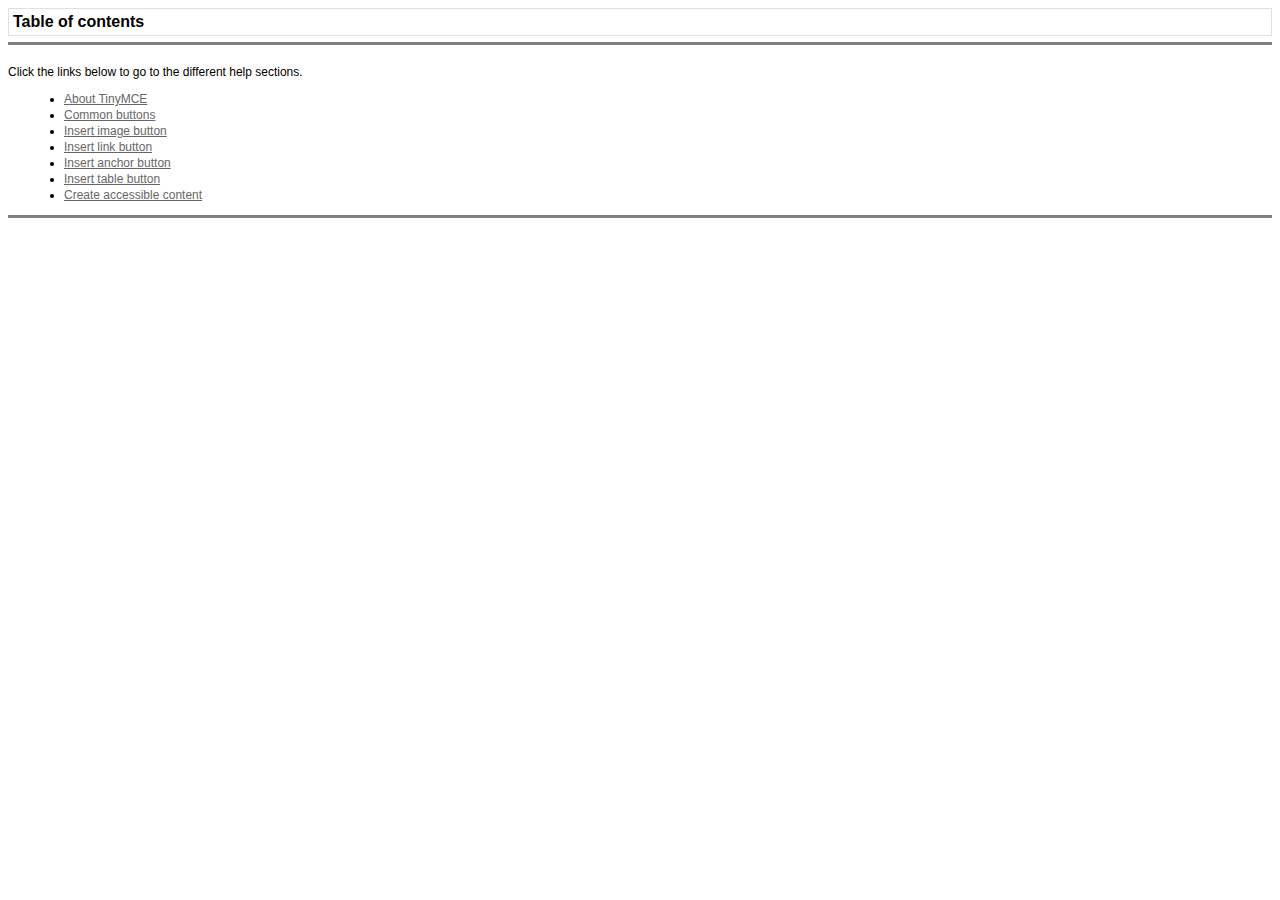
<file: WebRoot/js/jscripts/tiny_mce/themes/advanced/docs/en/index.htm>
<html xmlns="http://www.w3.org/1999/xhtml">
<HEAD>
<TITLE>Help Index</TITLE>
<link href="style.css" rel="stylesheet" type="text/css">
</HEAD>
<BODY onload="window.focus();">
<table width="100%" border="0" cellpadding="1" cellspacing="3" class="pageheader">
  <tr> 
    <td><span class="title">Table of contents</span></td>
    <td align="right">&nbsp;</td>
  </tr>
</table>
<hr noshade>
<br>
Click the links below to go to the different help sections. 
<ul class="toc_ul">
  <li class="toc_li"><a href="about.htm">About TinyMCE</a></li>
  <li class="toc_li"><a href="common_buttons.htm">Common buttons</a></li>
  <li class="toc_li"><a href="insert_image_button.htm">Insert image button</a></li>
  <li class="toc_li"><a href="insert_link_button.htm">Insert link button</a></li>
  <li class="toc_li"><a href="insert_anchor_button.htm">Insert anchor button</a></li>
  <li class="toc_li"><a href="insert_table_button.htm">Insert table button</a></li>
 <li class="toc_li"><a href="create_accessible_content.htm">Create accessible content</a></li>
</ul>
<hr noshade>
</BODY>
</HTML>
</file>
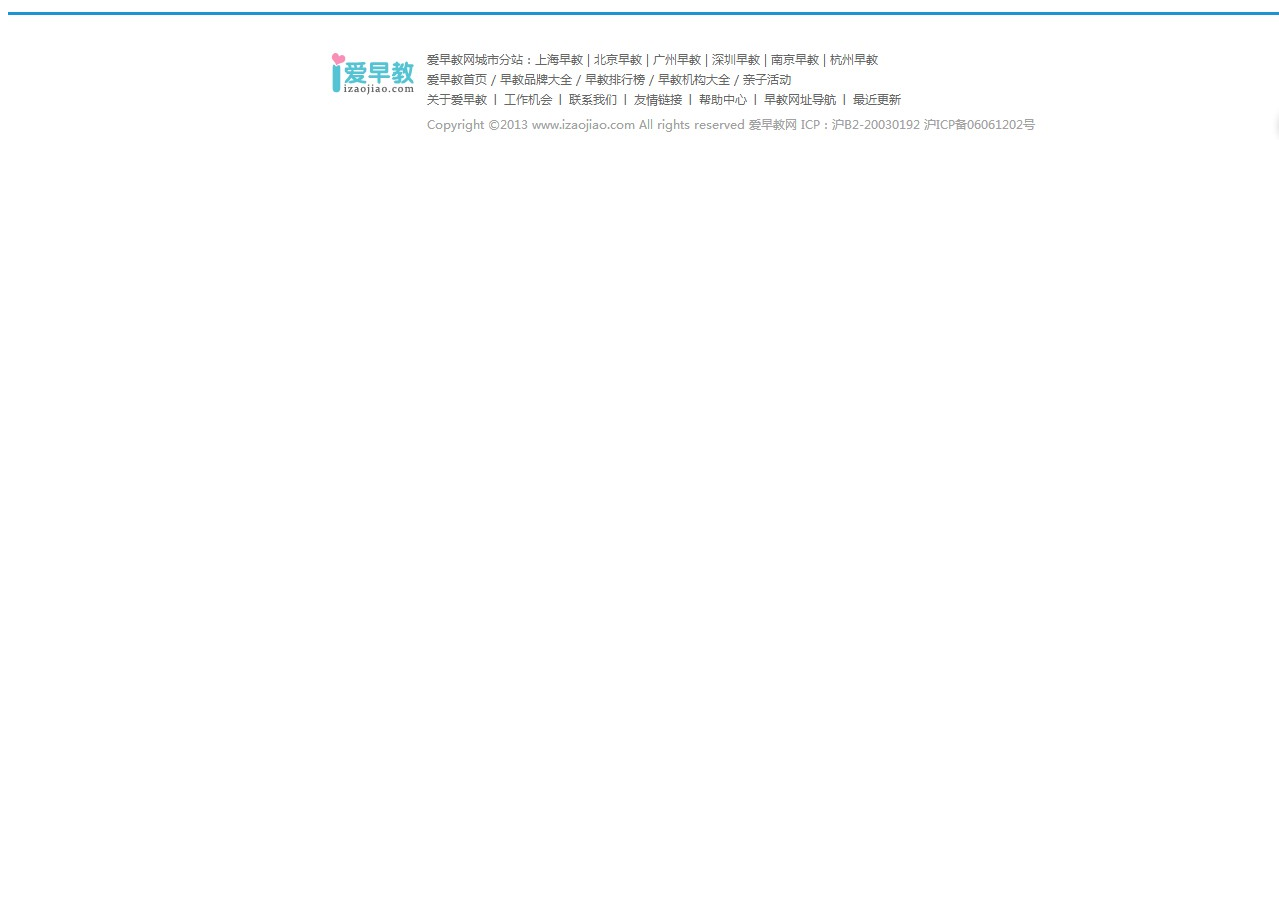
<file: WebRoot/bottom.html>
<!DOCTYPE html PUBLIC "-//W3C//DTD XHTML 1.0 Transitional//EN" "http://www.w3.org/TR/xhtml1/DTD/xhtml1-transitional.dtd">
<html xmlns="http://www.w3.org/1999/xhtml">
<head>
<meta http-equiv="Content-Type" content="text/html; charset=gb2312" />
<title>�ޱ����ĵ�</title>
</head>

<body>
<img src="images/school/bottom.jpg" />
</body>
</html>
</file>
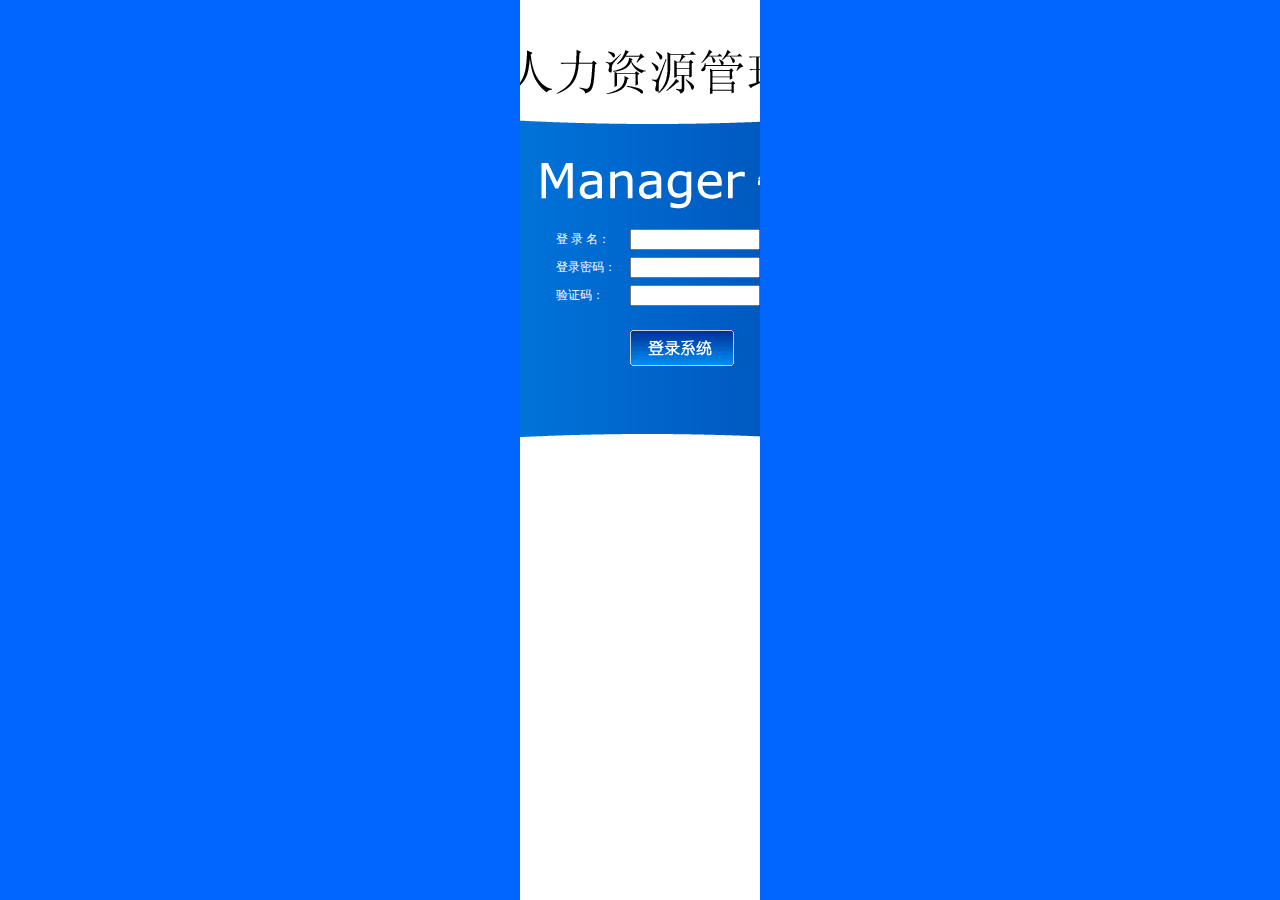
<file: WebRoot/login.htm>
﻿<!DOCTYPE HTML PUBLIC "-//W3C//DTD HTML 4.0 Transitional//EN">
<!-- saved from url=(0036)http://localhost:10868/hr/login.aspx -->
<!-- saved from url=(0041)http://www.youhao.com/manage/YHLogin.aspx --><HTML 
xmlns="http://www.w3.org/1999/xhtml"><HEAD id=Head1>
<META http-equiv=Content-Type content="text/html; charset=utf-8">
<STYLE type=text/css>BODY {
	FONT-SIZE: 12px; COLOR: #ffffff; FONT-FAMILY: 宋体
}
TD {
	FONT-SIZE: 12px; COLOR: #ffffff; FONT-FAMILY: 宋体
}
</STYLE>

<META content="MSHTML 6.00.6000.16809" name=GENERATOR></HEAD>
<BODY>
<FORM id=form1 name=form1 onsubmit="javascript:return WebForm_OnSubmit();" 
action=login.aspx method=post>
<DIV><INPUT id=__EVENTTARGET type=hidden name=__EVENTTARGET> <INPUT 
id=__EVENTARGUMENT type=hidden name=__EVENTARGUMENT> <INPUT id=__VIEWSTATE 
type=hidden 
value=/wEPDwUKLTMxMzU2OTkzM2QYAQUeX19Db250cm9sc1JlcXVpcmVQb3N0QmFja0tleV9fFgEFA2J0bmF2stSMyj1cbWFEH2tzan/b7XAS 
name=__VIEWSTATE> </DIV>
<SCRIPT type=text/javascript>
<!--
var theForm = document.forms['form1'];
if (!theForm) {
    theForm = document.form1;
}
function __doPostBack(eventTarget, eventArgument) {
    if (!theForm.onsubmit || (theForm.onsubmit() != false)) {
        theForm.__EVENTTARGET.value = eventTarget;
        theForm.__EVENTARGUMENT.value = eventArgument;
        theForm.submit();
    }
}
// -->
</SCRIPT>

<SCRIPT src="login_files/WebResource.axd" type=text/javascript></SCRIPT>

<SCRIPT src="login_files/WebResource(1).axd" type=text/javascript></SCRIPT>

<SCRIPT src="login_files/ScriptResource.axd" type=text/javascript></SCRIPT>

<SCRIPT src="login_files/ScriptResource(1).axd" type=text/javascript></SCRIPT>

<SCRIPT type=text/javascript>
<!--
function WebForm_OnSubmit() {
if (typeof(ValidatorOnSubmit) == "function" && ValidatorOnSubmit() == false) return false;
return true;
}
// -->
</SCRIPT>

<SCRIPT type=text/javascript>
//<![CDATA[
Sys.WebForms.PageRequestManager._initialize('ScriptManager1', document.getElementById('form1'));
Sys.WebForms.PageRequestManager.getInstance()._updateControls(['tUpdatePanel1'], [], [], 90);
//]]>
</SCRIPT>

<DIV id=UpdatePanel1>
<DIV id=div1 
style="LEFT: 0px; POSITION: absolute; TOP: 0px; BACKGROUND-COLOR: #0066ff"></DIV>
<DIV id=div2 
style="LEFT: 0px; POSITION: absolute; TOP: 0px; BACKGROUND-COLOR: #0066ff"></DIV>
<SCRIPT language=JavaScript> 
var speed=20;
var temp=new Array(); 
var clipright=document.body.clientWidth/2,clipleft=0 
for (i=1;i<=2;i++){ 
	temp[i]=eval("document.all.div"+i+".style");
	temp[i].width=document.body.clientWidth/2;
	temp[i].height=document.body.clientHeight;
	temp[i].left=(i-1)*parseInt(temp[i].width);
} 
function openit(){ 
	clipright-=speed;
	temp[1].clip="rect(0 "+clipright+" auto 0)";
	clipleft+=speed;
	temp[2].clip="rect(0 auto auto "+clipleft+")";
	if (clipright<=0)
		clearInterval(tim);
} 
tim=setInterval("openit()",100);
                </SCRIPT>

<DIV>&nbsp;&nbsp; </DIV>
<DIV>
<TABLE cellSpacing=0 cellPadding=0 width=900 align=center border=0>
  <TBODY>
  <TR>
    <TD style="HEIGHT: 105px"><IMG src="login_files/login_1.gif" 
  border=0></TD></TR>
  <TR>
    <TD background=login_files/login_2.jpg height=300>
      <TABLE height=300 cellPadding=0 width=900 border=0>
        <TBODY>
        <TR>
          <TD colSpan=2 height=35></TD></TR>
        <TR>
          <TD width=360></TD>
          <TD>
            <TABLE cellSpacing=0 cellPadding=2 border=0>
              <TBODY>
              <TR>
                <TD style="HEIGHT: 28px" width=80>登 录 名：</TD>
                <TD style="HEIGHT: 28px" width=150><INPUT id=txtName 
                  style="WIDTH: 130px" name=txtName></TD>
                <TD style="HEIGHT: 28px" width=370><SPAN 
                  id=RequiredFieldValidator3 
                  style="FONT-WEIGHT: bold; VISIBILITY: hidden; COLOR: white">请输入登录名</SPAN></TD></TR>
              <TR>
                <TD style="HEIGHT: 28px">登录密码：</TD>
                <TD style="HEIGHT: 28px"><INPUT id=txtPwd style="WIDTH: 130px" 
                  type=password name=txtPwd></TD>
                <TD style="HEIGHT: 28px"><SPAN id=RequiredFieldValidator4 
                  style="FONT-WEIGHT: bold; VISIBILITY: hidden; COLOR: white">请输入密码</SPAN></TD></TR>
              <TR>
                <TD style="HEIGHT: 28px">验证码：</TD>
                <TD style="HEIGHT: 28px"><INPUT id=txtcode 
                  style="WIDTH: 130px" name=txtcode></TD>
                <TD style="HEIGHT: 28px">&nbsp;</TD></TR>
              <TR>
                <TD style="HEIGHT: 18px"></TD>
                <TD style="HEIGHT: 18px"></TD>
                <TD style="HEIGHT: 18px"></TD></TR>
              <TR>
                <TD></TD>
                <TD><INPUT id=btn 
                  style="BORDER-TOP-WIDTH: 0px; BORDER-LEFT-WIDTH: 0px; BORDER-BOTTOM-WIDTH: 0px; BORDER-RIGHT-WIDTH: 0px" 
                  onclick='javascript:WebForm_DoPostBackWithOptions(new WebForm_PostBackOptions("btn", "", true, "", "", false, false))' 
                  type=image src="login_files/login_button.gif" name=btn> 
              </TD></TR></TBODY></TABLE></TD></TR></TBODY></TABLE></TD></TR>
  <TR>
    <TD><IMG src="login_files/login_3.jpg" 
border=0></TD></TR></TBODY></TABLE></DIV></DIV>
<SCRIPT type=text/javascript>
<!--
var Page_Validators =  new Array(document.getElementById("RequiredFieldValidator3"), document.getElementById("RequiredFieldValidator4"));
// -->
</SCRIPT>

<SCRIPT type=text/javascript>
<!--
var RequiredFieldValidator3 = document.all ? document.all["RequiredFieldValidator3"] : document.getElementById("RequiredFieldValidator3");
RequiredFieldValidator3.controltovalidate = "txtName";
RequiredFieldValidator3.evaluationfunction = "RequiredFieldValidatorEvaluateIsValid";
RequiredFieldValidator3.initialvalue = "";
var RequiredFieldValidator4 = document.all ? document.all["RequiredFieldValidator4"] : document.getElementById("RequiredFieldValidator4");
RequiredFieldValidator4.controltovalidate = "txtPwd";
RequiredFieldValidator4.evaluationfunction = "RequiredFieldValidatorEvaluateIsValid";
RequiredFieldValidator4.initialvalue = "";
// -->
</SCRIPT>

<DIV><INPUT id=__EVENTVALIDATION type=hidden 
value=/wEWBQKHmOW2AwLEhISFCwKd+7qdDgLChPy+DQKSoqqWDwNN1E3vW0gpbdtBgVWKbj2bcHhs 
name=__EVENTVALIDATION> </DIV>
<SCRIPT type=text/javascript>
<!--
var Page_ValidationActive = false;
if (typeof(ValidatorOnLoad) == "function") {
    ValidatorOnLoad();
}

function ValidatorOnSubmit() {
    if (Page_ValidationActive) {
        return ValidatorCommonOnSubmit();
    }
    else {
        return true;
    }
}
// -->
</SCRIPT>

<SCRIPT type=text/javascript>
<!--
Sys.Application.initialize();
// -->
</SCRIPT>
</FORM></BODY></HTML>
</file>
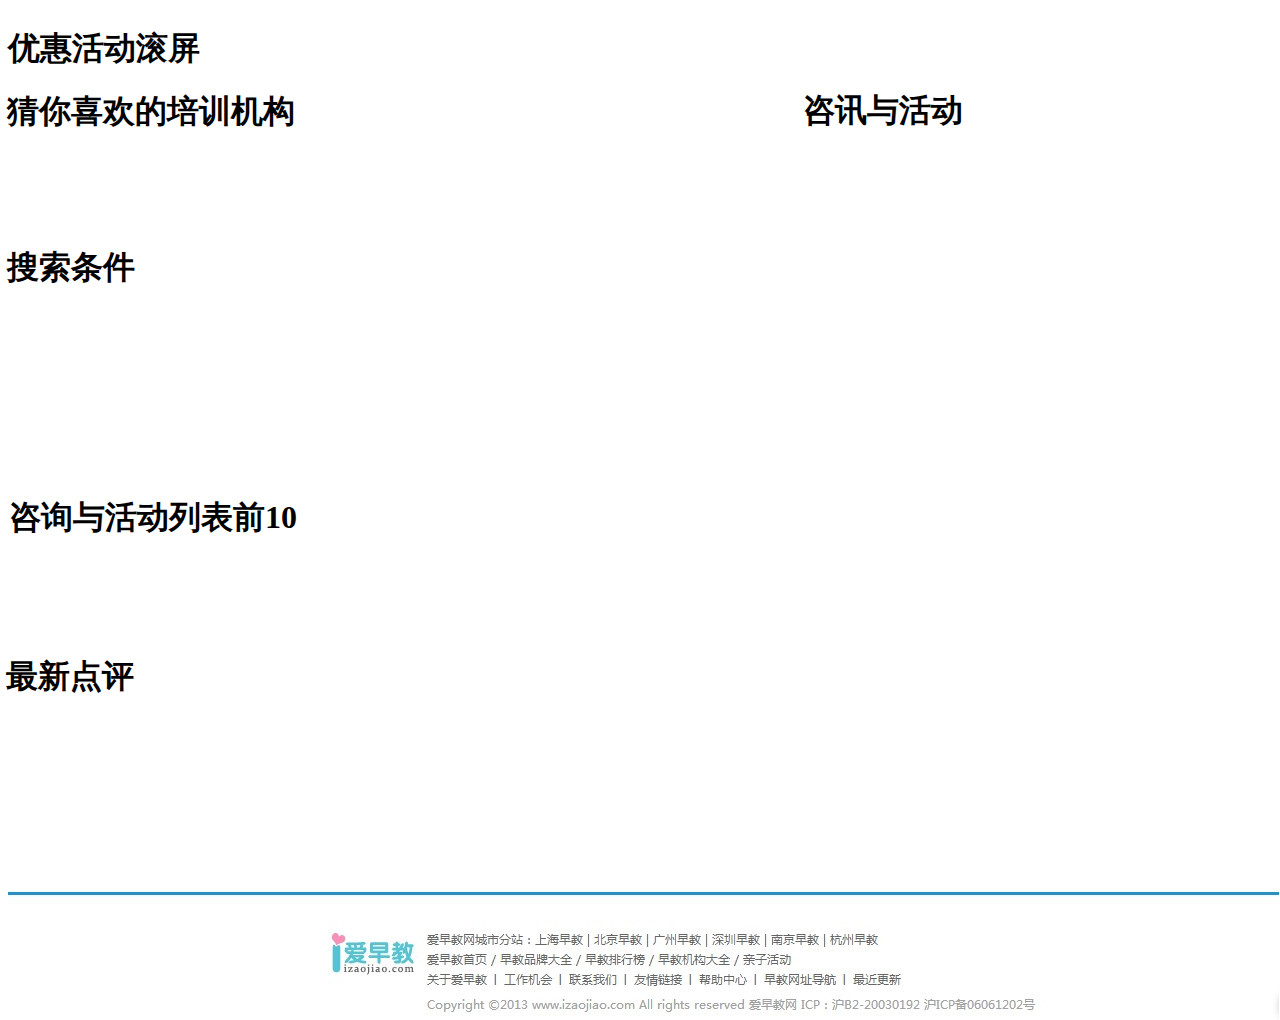
<file: WebRoot/main.html>
<!DOCTYPE html PUBLIC "-//W3C//DTD XHTML 1.0 Transitional//EN" "http://www.w3.org/TR/xhtml1/DTD/xhtml1-transitional.dtd">
<html xmlns="http://www.w3.org/1999/xhtml">
<head>
<meta http-equiv="Content-Type" content="text/html; charset=gb2312" />
<title>�ޱ����ĵ�</title>
<style type="text/css">
<!--
#Layer1 {
	position:absolute;
	left:8px;
	top:6px;
	width:1200px;
	height:auto;
	z-index:1;
}
#Layer2 {
	position:absolute;
	left:7px;
	top:69px;
	width:792px;
	height:154px;
	z-index:2;
}
#Layer3 {
	position:absolute;
	left:803px;
	top:68px;
	width:313px;
	height:409px;
	z-index:3;
}
#Layer4 {
	position:absolute;
	left:7px;
	top:225px;
	width:792px;
	height:248px;
	z-index:4;
}
#Layer5 {
	position:absolute;
	left:9px;
	top:475px;
	width:1109px;
	height:161px;
	z-index:5;
}
#Layer6 {
	position:absolute;
	left:6px;
	top:634px;
	width:808px;
	height:254px;
	z-index:6;
}
#Layer7 {
	position:absolute;
	left:8px;
	top:888px;
	width:1110px;
	height:70px;
	z-index:7;
}
-->
</style>
</head>

<body>

<div  style="width:1000px;">
	<div id="Layer1"><h1>�Żݻ����</h1></div>
	<div id="Layer2"><h1>����ϲ������ѵ����</h1></div>
	<div id="Layer3"><h1>��Ѷ��</h1></div>
	<div id="Layer4"><h1>��������</h1></div>
	<div id="Layer5">
	<h1>��ѯ���б�ǰ10</h1></div>
	<div id="Layer6"><h1>���µ���</h1></div>
	<div id="Layer7"><img src="images/school/bottom.jpg" /></div>
</div>
</body>
</html>
</file>
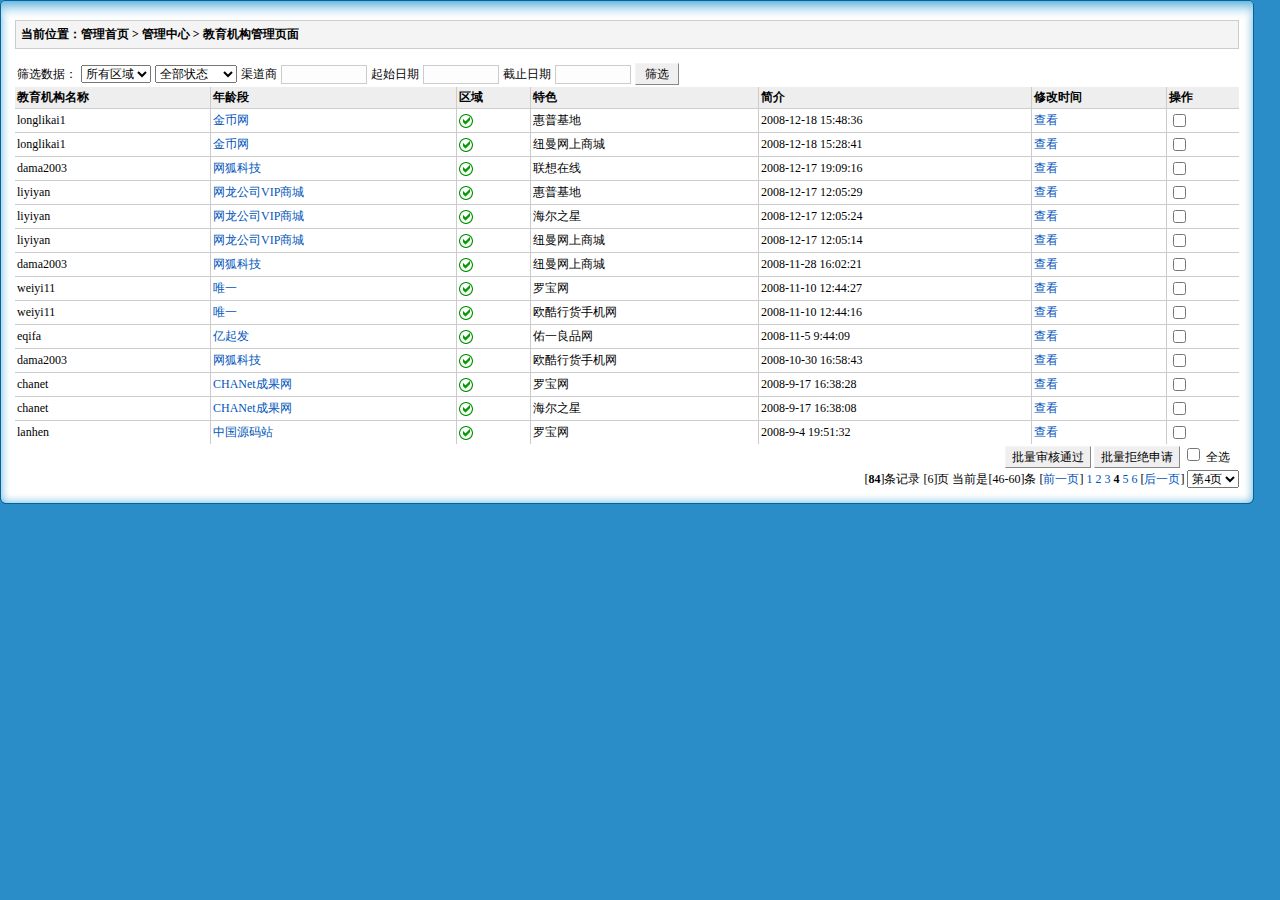
<file: WebRoot/pages/index/YHChannelApply.htm>
﻿<!DOCTYPE HTML PUBLIC "-//W3C//DTD HTML 4.01 Transitional//EN" "http://www.w3c.org/TR/1999/REC-html401-19991224/loose.dtd">
<HTML xmlns="http://www.w3.org/1999/xhtml"><HEAD id=Head1><TITLE>模板</TITLE>
<META http-equiv=Content-Type content="text/html; charset=utf-8"><LINK 
href="YHChannelApply.files/Style.css" type=text/css rel=stylesheet><LINK 
href="YHChannelApply.files/Manage.css" type=text/css rel=stylesheet>
<SCRIPT language=javascript src="YHChannelApply.files/FrameDiv.js"></SCRIPT>

<SCRIPT language=javascript src="YHChannelApply.files/Common.js"></SCRIPT>

<SCRIPT language=javascript>
        function selectallbox()
        {
            var list = document.getElementsByName('setlist');
            var listAllValue='';
             if(document.getElementById('checkAll').checked)
             {
                  for(var i=0;i<list.length;i++)
                  {
                    list[i].checked = true;
                    if(listAllValue=='')
                        listAllValue=list[i].value;
                    else
                        listAllValue = listAllValue + ',' + list[i].value;
                  }
                  document.getElementById('boxListValue').value=listAllValue;
             }
             else 
             {
                  for(var i=0;i<list.length;i++)
                  {
                    list[i].checked = false;
                  }
                  document.getElementById('boxListValue').value='';
             }
         } 
    </SCRIPT>

<META content="MSHTML 6.00.2900.3492" name=GENERATOR></HEAD>
<BODY>
<FORM id=form1 name=form1 
action=YHChannelApply.aspx?pages=4&amp;item=&amp;client=&amp;flag=0&amp;start=&amp;end=&amp;channel= 
method=post>
<SCRIPT type=text/javascript>
//<![CDATA[
var theForm = document.forms['form1'];
if (!theForm) {
    theForm = document.form1;
}
function __doPostBack(eventTarget, eventArgument) {
    if (!theForm.onsubmit || (theForm.onsubmit() != false)) {
        theForm.__EVENTTARGET.value = eventTarget;
        theForm.__EVENTARGUMENT.value = eventArgument;
        theForm.submit();
    }
}
//]]>
</SCRIPT>

<TABLE cellSpacing=0 cellPadding=0 width="98%" border=0>
  <TBODY>
  <TR>
    <TD width=15><IMG src="YHChannelApply.files/new_019.jpg" border=0></TD>
    <TD width="100%" background=YHChannelApply.files/new_020.jpg height=20></TD>
    <TD width=15><IMG src="YHChannelApply.files/new_021.jpg" 
  border=0></TD></TR></TBODY></TABLE>
<TABLE cellSpacing=0 cellPadding=0 width="98%" border=0>
  <TBODY>
  <TR>
    <TD width=15 background=YHChannelApply.files/new_022.jpg><IMG 
      src="YHChannelApply.files/new_022.jpg" border=0> </TD>
    <TD vAlign=top width="100%" bgColor=#ffffff>
      <TABLE cellSpacing=0 cellPadding=5 width="100%" border=0>
        <TR>
          <TD class=manageHead>当前位置：管理首页 &gt; 管理中心 &gt; 教育机构管理页面</TD></TR>
        <TR>
          <TD height=2></TD></TR></TABLE>
      <TABLE borderColor=#cccccc cellSpacing=0 cellPadding=0 width="100%" 
      align=center border=0>
        <TBODY>
        <TR>
          <TD height=25>
            <TABLE cellSpacing=0 cellPadding=2 border=0>
              <TBODY>
              <TR>
                <TD>筛选数据：</TD>
                <TD><SELECT id=sClient 
                  name=sClient> <OPTION value="" selected>所有区域</OPTION> 
                    <OPTION value=lenovo>南山区</OPTION> <OPTION 
                    value=lenovoshop>罗湖区</OPTION> <OPTION 
                    value=letao>福田区</OPTION> </SELECT></TD>
                <TD><SELECT id=sFlag 
                  name=sFlag> <OPTION value=0 selected>全部状态</OPTION> <OPTION 
                    value=1>新申请</OPTION> <OPTION value=2>审核通过</OPTION> <OPTION 
                    value=3>审核未通过</OPTION></SELECT></TD>
                <TD>渠道商</TD>
                <TD><INPUT class=textbox id=sChannel2 style="WIDTH: 80px" 
                  maxLength=50 name=sChannel2></TD>
                <TD>起始日期</TD>
                <TD><INPUT class=textbox id=sStart2 style="WIDTH: 70px" 
                  name=sStart2></TD>
                <TD>截止日期</TD>
                <TD><INPUT class=textbox id=sEnd2 style="WIDTH: 70px" 
                  name=sEnd2></TD>
                <TD><INPUT class=button id=sButton2 type=submit value=" 筛选 " name=sButton2></TD></TR></TBODY></TABLE></TD></TR>
        <TR>
          <TD>
            <TABLE id=grid 
            style="BORDER-TOP-WIDTH: 0px; FONT-WEIGHT: normal; BORDER-LEFT-WIDTH: 0px; BORDER-LEFT-COLOR: #cccccc; BORDER-BOTTOM-WIDTH: 0px; BORDER-BOTTOM-COLOR: #cccccc; WIDTH: 100%; BORDER-TOP-COLOR: #cccccc; FONT-STYLE: normal; BACKGROUND-COLOR: #cccccc; BORDER-RIGHT-WIDTH: 0px; TEXT-DECORATION: none; BORDER-RIGHT-COLOR: #cccccc" 
            cellSpacing=1 cellPadding=2 rules=all border=0>
              <TBODY>
              <TR 
              style="FONT-WEIGHT: bold; FONT-STYLE: normal; BACKGROUND-COLOR: #eeeeee; TEXT-DECORATION: none">
                <TD>教育机构名称</TD>
                <TD>年龄段</TD>
                <TD>区域</TD>
                <TD>特色</TD>
                <TD>简介</TD>
                <TD>修改时间</TD>
                <TD>操作</TD></TR>
              <TR 
              style="FONT-WEIGHT: normal; FONT-STYLE: normal; BACKGROUND-COLOR: white; TEXT-DECORATION: none">
                <TD>longlikai1</TD>
                <TD><A href="#" target=_blank>金币网</A></TD>
                <TD><IMG alt=申请通过 src="YHChannelApply.files/start.gif" 
                  border=0> </TD>
                <TD>惠普基地</TD>
                <TD>2008-12-18 15:48:36</TD>
                <TD><A 
                  href="#">查看</A> 
                </TD>
                <TD><INPUT id=setlist onClick="check(this,'boxListValue');" 
                  type=checkbox value=65 name=setlist> </TD></TR>
              <TR 
              style="FONT-WEIGHT: normal; FONT-STYLE: normal; BACKGROUND-COLOR: white; TEXT-DECORATION: none">
                <TD>longlikai1</TD>
                <TD><A href="#" target=_blank>金币网</A></TD>
                <TD><IMG alt=申请通过 src="YHChannelApply.files/start.gif" 
                  border=0> </TD>
                <TD>纽曼网上商城</TD>
                <TD>2008-12-18 15:28:41</TD>
                <TD><A 
                  href="#">查看</A> 
                </TD>
                <TD><INPUT id=setlist onClick="check(this,'boxListValue');" 
                  type=checkbox value=64 name=setlist> </TD></TR>
              <TR 
              style="FONT-WEIGHT: normal; FONT-STYLE: normal; BACKGROUND-COLOR: white; TEXT-DECORATION: none">
                <TD>dama2003</TD>
                <TD><A href="#" 
target=_blank>网狐科技</A></TD>
                <TD><IMG alt=申请通过 src="YHChannelApply.files/start.gif" 
                  border=0> </TD>
                <TD>联想在线</TD>
                <TD>2008-12-17 19:09:16</TD>
                <TD><A 
                  href="#">查看</A> 
                </TD>
                <TD><INPUT id=setlist onClick="check(this,'boxListValue');" 
                  type=checkbox value=62 name=setlist> </TD></TR>
              <TR 
              style="FONT-WEIGHT: normal; FONT-STYLE: normal; BACKGROUND-COLOR: white; TEXT-DECORATION: none">
                <TD>liyiyan</TD>
                <TD><A href="#" 
target=_blank>网龙公司VIP商城</A></TD>
                <TD><IMG alt=申请通过 src="YHChannelApply.files/start.gif" 
                  border=0> </TD>
                <TD>惠普基地</TD>
                <TD>2008-12-17 12:05:29</TD>
                <TD><A 
                  href="#">查看</A> 
                </TD>
                <TD><INPUT id=setlist onClick="check(this,'boxListValue');" 
                  type=checkbox value=60 name=setlist> </TD></TR>
              <TR 
              style="FONT-WEIGHT: normal; FONT-STYLE: normal; BACKGROUND-COLOR: white; TEXT-DECORATION: none">
                <TD>liyiyan</TD>
                <TD><A href="#" 
target=_blank>网龙公司VIP商城</A></TD>
                <TD><IMG alt=申请通过 src="YHChannelApply.files/start.gif" 
                  border=0> </TD>
                <TD>海尔之星</TD>
                <TD>2008-12-17 12:05:24</TD>
                <TD><A 
                  href="#">查看</A> 
                </TD>
                <TD><INPUT id=setlist onClick="check(this,'boxListValue');" 
                  type=checkbox value=59 name=setlist> </TD></TR>
              <TR 
              style="FONT-WEIGHT: normal; FONT-STYLE: normal; BACKGROUND-COLOR: white; TEXT-DECORATION: none">
                <TD>liyiyan</TD>
                <TD><A href="#" 
target=_blank>网龙公司VIP商城</A></TD>
                <TD><IMG alt=申请通过 src="YHChannelApply.files/start.gif" 
                  border=0> </TD>
                <TD>纽曼网上商城</TD>
                <TD>2008-12-17 12:05:14</TD>
                <TD><A 
                  href="#">查看</A> 
                </TD>
                <TD><INPUT id=setlist onClick="check(this,'boxListValue');" 
                  type=checkbox value=58 name=setlist> </TD></TR>
              <TR 
              style="FONT-WEIGHT: normal; FONT-STYLE: normal; BACKGROUND-COLOR: white; TEXT-DECORATION: none">
                <TD>dama2003</TD>
                <TD><A href="#" 
target=_blank>网狐科技</A></TD>
                <TD><IMG alt=申请通过 src="YHChannelApply.files/start.gif" 
                  border=0> </TD>
                <TD>纽曼网上商城</TD>
                <TD>2008-11-28 16:02:21</TD>
                <TD><A 
                  href="#">查看</A> 
                </TD>
                <TD><INPUT id=setlist onClick="check(this,'boxListValue');" 
                  type=checkbox value=55 name=setlist> </TD></TR>
              <TR 
              style="FONT-WEIGHT: normal; FONT-STYLE: normal; BACKGROUND-COLOR: white; TEXT-DECORATION: none">
                <TD>weiyi11</TD>
                <TD><A href="#" target=_blank>唯一</A></TD>
                <TD><IMG alt=申请通过 src="YHChannelApply.files/start.gif" 
                  border=0> </TD>
                <TD>罗宝网</TD>
                <TD>2008-11-10 12:44:27</TD>
                <TD><A 
                  href="#">查看</A> 
                </TD>
                <TD><INPUT id=setlist onClick="check(this,'boxListValue');" 
                  type=checkbox value=51 name=setlist> </TD></TR>
              <TR 
              style="FONT-WEIGHT: normal; FONT-STYLE: normal; BACKGROUND-COLOR: white; TEXT-DECORATION: none">
                <TD>weiyi11</TD>
                <TD><A href="#" target=_blank>唯一</A></TD>
                <TD><IMG alt=申请通过 src="YHChannelApply.files/start.gif" 
                  border=0> </TD>
                <TD>欧酷行货手机网</TD>
                <TD>2008-11-10 12:44:16</TD>
                <TD><A 
                  href="#">查看</A> 
                </TD>
                <TD><INPUT id=setlist onClick="check(this,'boxListValue');" 
                  type=checkbox value=50 name=setlist> </TD></TR>
              <TR 
              style="FONT-WEIGHT: normal; FONT-STYLE: normal; BACKGROUND-COLOR: white; TEXT-DECORATION: none">
                <TD>eqifa</TD>
                <TD><A href="#" target=_blank>亿起发</A></TD>
                <TD><IMG alt=申请通过 src="YHChannelApply.files/start.gif" 
                  border=0> </TD>
                <TD>佑一良品网</TD>
                <TD>2008-11-5 9:44:09</TD>
                <TD><A 
                  href="#">查看</A> 
                </TD>
                <TD><INPUT id=setlist onClick="check(this,'boxListValue');" 
                  type=checkbox value=47 name=setlist> </TD></TR>
              <TR 
              style="FONT-WEIGHT: normal; FONT-STYLE: normal; BACKGROUND-COLOR: white; TEXT-DECORATION: none">
                <TD>dama2003</TD>
                <TD><A href="#" 
target=_blank>网狐科技</A></TD>
                <TD><IMG alt=申请通过 src="YHChannelApply.files/start.gif" 
                  border=0> </TD>
                <TD>欧酷行货手机网</TD>
                <TD>2008-10-30 16:58:43</TD>
                <TD><A 
                  href="#">查看</A> 
                </TD>
                <TD><INPUT id=setlist onClick="check(this,'boxListValue');" 
                  type=checkbox value=45 name=setlist> </TD></TR>
              
              <TR 
              style="FONT-WEIGHT: normal; FONT-STYLE: normal; BACKGROUND-COLOR: white; TEXT-DECORATION: none">
                <TD>chanet</TD>
                <TD><A href="http://www.chanet.com.cn/" 
                  target=_blank>CHANet成果网</A></TD>
                <TD><IMG alt=申请通过 src="YHChannelApply.files/start.gif" 
                  border=0> </TD>
                <TD>罗宝网</TD>
                <TD>2008-9-17 16:38:28</TD>
                <TD><A 
                  href="#">查看</A> 
                </TD>
                <TD><INPUT id=setlist onClick="check(this,'boxListValue');" 
                  type=checkbox value=38 name=setlist> </TD></TR>
              <TR 
              style="FONT-WEIGHT: normal; FONT-STYLE: normal; BACKGROUND-COLOR: white; TEXT-DECORATION: none">
                <TD>chanet</TD>
                <TD><A href="#" 
                  target=_blank>CHANet成果网</A></TD>
                <TD><IMG alt=申请通过 src="YHChannelApply.files/start.gif" 
                  border=0> </TD>
                <TD>海尔之星</TD>
                <TD>2008-9-17 16:38:08</TD>
                <TD><A 
                  href="#">查看</A> 
                </TD>
                <TD><INPUT id=setlist onClick="check(this,'boxListValue');" 
                  type=checkbox value=37 name=setlist> </TD></TR>
              <TR 
              style="FONT-WEIGHT: normal; FONT-STYLE: normal; BACKGROUND-COLOR: white; TEXT-DECORATION: none">
                <TD>lanhen</TD>
                <TD><A href="#" target=_blank>中国源码站</A></TD>
                <TD><IMG alt=申请通过 src="YHChannelApply.files/start.gif" 
                  border=0> </TD>
                <TD>罗宝网</TD>
                <TD>2008-9-4 19:51:32</TD>
                <TD><A 
                  href="#">查看</A> 
                </TD>
                <TD><INPUT id=setlist onClick="check(this,'boxListValue');" 
                  type=checkbox value=34 name=setlist> 
</TD></TR></TBODY></TABLE></TD></TR>
        <TR>
          <TD align=right height=25><INPUT id=boxListValue type=hidden 
            name=boxListValue> <INPUT class=button id=button1 type=submit value=批量审核通过 name=button1> 
<INPUT class=button id=button2 type=submit value=批量拒绝申请 name=button2> 
            <INPUT onclick=selectallbox(); type=checkbox name=checkAll> 
            全选&nbsp;&nbsp;&nbsp; </TD></TR>
        <TR>
          <TD><SPAN id=pagelink>
            <DIV 
            style="LINE-HEIGHT: 20px; HEIGHT: 20px; TEXT-ALIGN: right">[<B>84</B>]条记录 
            [6]页 当前是[46-60]条 [<A 
            href="#">前一页</A>] 
            <A class="" 
            href="#">1</A> 
            <A class="" 
            href="#">2</A> 
            <A class="" 
            href="#">3</A> 
            <B>4</B> <A class="" 
            href="#">5</A> 
            <A class="" 
            href="#">6</A> 
            [<A class="" 
            href="#">后一页</A>] 
            <SELECT><OPTION 
              value=1>第1页</OPTION><OPTION value=2>第2页</OPTION><OPTION 
              value=3>第3页</OPTION><OPTION value=4 selected>第4页</OPTION><OPTION 
              value=5>第5页</OPTION><OPTION 
            value=6>第6页</OPTION></SELECT></DIV></SPAN></TD></TR></TBODY></TABLE></TD>
    <TD width=15 background=YHChannelApply.files/new_023.jpg><IMG 
      src="YHChannelApply.files/new_023.jpg" border=0> </TD></TR></TBODY></TABLE>
<TABLE cellSpacing=0 cellPadding=0 width="98%" border=0>
  <TBODY>
  <TR>
    <TD width=15><IMG src="YHChannelApply.files/new_024.jpg" border=0></TD>
    <TD align=middle width="100%" background=YHChannelApply.files/new_025.jpg 
    height=15></TD>
    <TD width=15><IMG src="YHChannelApply.files/new_026.jpg" 
  border=0></TD></TR></TBODY></TABLE>
</FORM></BODY></HTML>
</file>
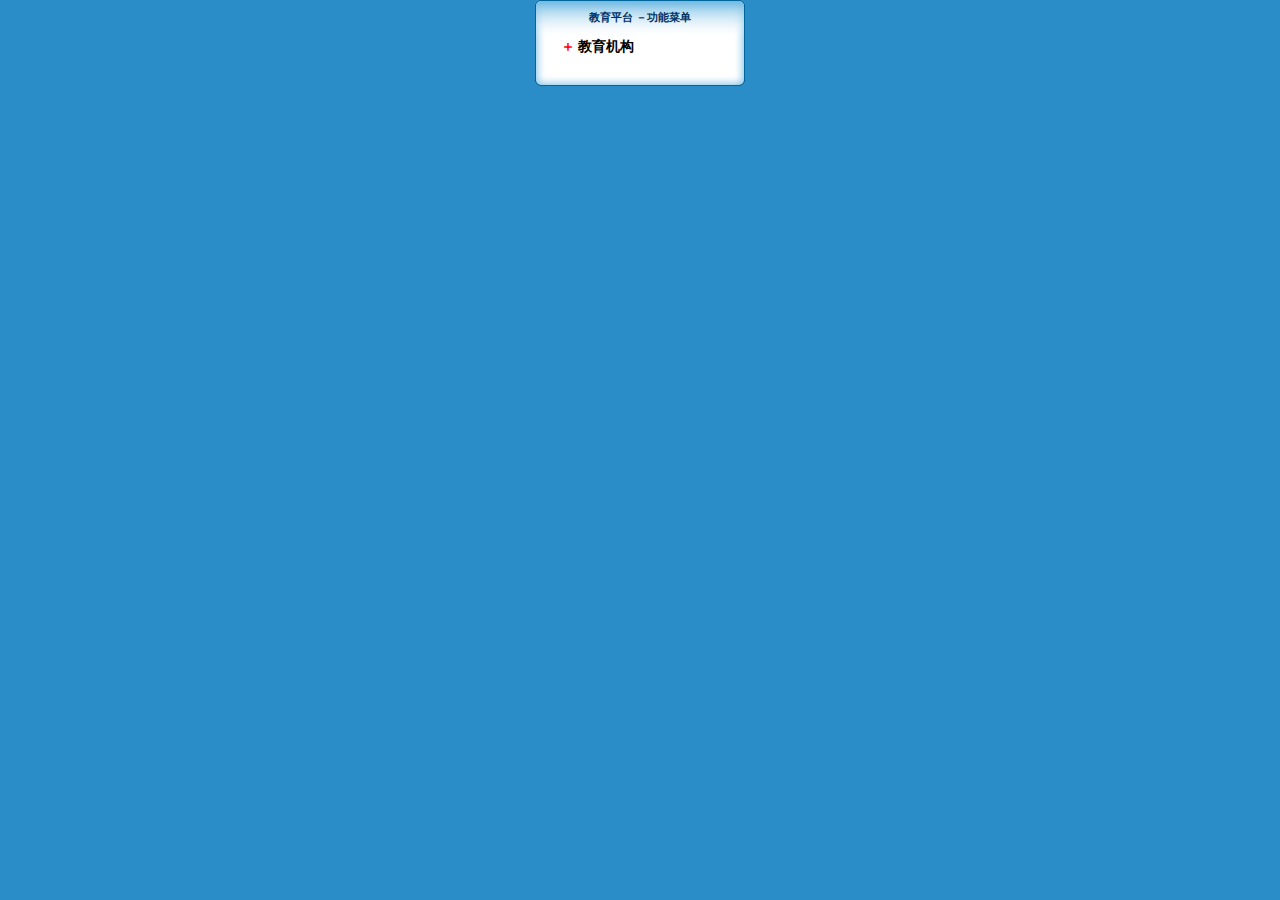
<file: WebRoot/pages/index/YHMenu.htm>
﻿<!DOCTYPE HTML PUBLIC "-//W3C//DTD HTML 4.01 Transitional//EN" "http://www.w3c.org/TR/1999/REC-html401-19991224/loose.dtd">
<HTML xmlns="http://www.w3.org/1999/xhtml"><HEAD id=Head1><TITLE>导航</TITLE>
<META http-equiv=Content-Type content="text/html; charset=utf-8">
<STYLE type=text/css>BODY {
	PADDING-RIGHT: 0px; PADDING-LEFT: 0px; PADDING-BOTTOM: 0px; MARGIN: 0px; PADDING-TOP: 0px; BACKGROUND-COLOR: #2a8dc8
}
BODY {
	FONT-SIZE: 11px; COLOR: #003366; FONT-FAMILY: Verdana
}
TD {
	FONT-SIZE: 11px; COLOR: #003366; FONT-FAMILY: Verdana
}
DIV {
	FONT-SIZE: 11px; COLOR: #003366; FONT-FAMILY: Verdana
}
P {
	FONT-SIZE: 11px; COLOR: #003366; FONT-FAMILY: Verdana
}
.mainMenu {
	FONT-WEIGHT: bold; FONT-SIZE: 14px; CURSOR: hand; COLOR: #000000
}
A.style2:link {
	PADDING-LEFT: 4px; COLOR: #0055bb; TEXT-DECORATION: none
}
A.style2:visited {
	PADDING-LEFT: 4px; COLOR: #0055bb; TEXT-DECORATION: none
}
A.style2:hover {
	PADDING-LEFT: 4px; COLOR: #ff0000; TEXT-DECORATION: none
}
A.active {
	PADDING-LEFT: 4px; COLOR: #ff0000; TEXT-DECORATION: none
}
.span {
	COLOR: #ff0000
}
</STYLE>

<SCRIPT language=javascript>
		function MenuDisplay(obj)
		{
		    for(var i=1;i<=1;i++)
		    {
		        document.getElementById('table_'+i).style.display='none';
				document.getElementById('table_'+i+'Span').innerText='＋';
		    }
			if(document.getElementById(obj).style.display=='none')
			{
				document.getElementById(obj).style.display='block';
				document.getElementById(obj+'Span').innerText='－';
			}
			else
			{
				document.getElementById(obj).style.display='none';
				document.getElementById(obj+'Span').innerText='＋';
			}
		}
    </SCRIPT>

<META content="MSHTML 6.00.2900.3492" name=GENERATOR></HEAD>
<BODY>
<FORM id=form1 name=form1 action=YHMenu.aspx method=post>
<TABLE cellSpacing=0 cellPadding=0 width=210 align=center border=0>
  <TBODY>
  <TR>
    <TD width=15><IMG src="YHMenu.files/new_005.jpg" border=0></TD>
    <TD align=middle width=180 background=YHMenu.files/new_006.jpg 
      height=35><B>教育平台 －功能菜单</B> </TD>
    <TD width=15><IMG src="YHMenu.files/new_007.jpg" 
border=0></TD></TR></TBODY></TABLE>
<TABLE cellSpacing=0 cellPadding=0 width=210 align=center border=0>
  <TBODY>
  <TR>
    <TD width=15 background=YHMenu.files/new_008.jpg></TD>
    <TD vAlign=top width=180 bgColor=#ffffff>
      <TABLE cellSpacing=0 cellPadding=3 width=165 align=center border=0>
        <TBODY>
        <TR>
          <TD class=mainMenu onClick="MenuDisplay('table_1');"><SPAN 
            class=span id=table_1Span>＋</SPAN> 教育机构</TD></TR>
        <TR>
          <TD>
            <TABLE id=table_1 style="DISPLAY: none" cellSpacing=0 cellPadding=2 
            width=155 align=center border=0>
              <TBODY>
              <TR>
                <TD class=menuSmall><A class=style2 
                  href="InstitutionList.jsp" 
                  target=dmMain>－ 教育机构列表</A></TD></TR>
              <TR>
                <TD class=menuSmall><A class=style2 
                  href="YHChannelApply.htm" 
                  target=dmMain>－ 新增教育机构</A></TD></TR>
           </TBODY></TABLE></TD></TR>
       
        
        <TR>
          <TD>
            <TABLE id=table_9 style="DISPLAY: none" cellSpacing=0 cellPadding=2 
            width=155 align=center border=0>
              <TBODY>
              <TR>
                <TD class=menuSmall><A class=style2 
                  href="#" 
                  target=dmMain>－ 系统设置</A></TD></TR>
              <TR>
                <TD class=menuSmall><A class=style2 
                  href="#" 
                  target=dmMain>－ 新增管理员</A></TD></TR>
              <TR>
                <TD class=menuSmall><A class=style2 
                  href="#" 
                  target=dmMain>－ 管理员列表</A></TD></TR>
              <TR>
                <TD class=menuSmall><A class=style2 
                  href="#" target=dmMain>－ 
                  执行数据库语句</A></TD></TR>
              <TR>
                <TD class=menuSmall><A class=style2 
                  href="#" 
                  target=dmMain>－ 接口日志</A></TD></TR>
              <TR>
                <TD class=menuSmall><A class=style2 
                  href="#" target=dmMain>－ 
                  系统日志</A></TD></TR></TBODY></TABLE></TD></TR></TBODY></TABLE></TD>
    <TD width=15 background=YHMenu.files/new_009.jpg></TD></TR></TBODY></TABLE>
<TABLE cellSpacing=0 cellPadding=0 width=210 align=center border=0>
  <TBODY>
  <TR>
    <TD width=15><IMG src="YHMenu.files/new_010.jpg" border=0></TD>
    <TD align=middle width=180 background=YHMenu.files/new_011.jpg 
    height=15></TD>
    <TD width=15><IMG src="YHMenu.files/new_012.jpg" 
border=0></TD></TR></TBODY></TABLE></FORM></BODY></HTML>
</file>
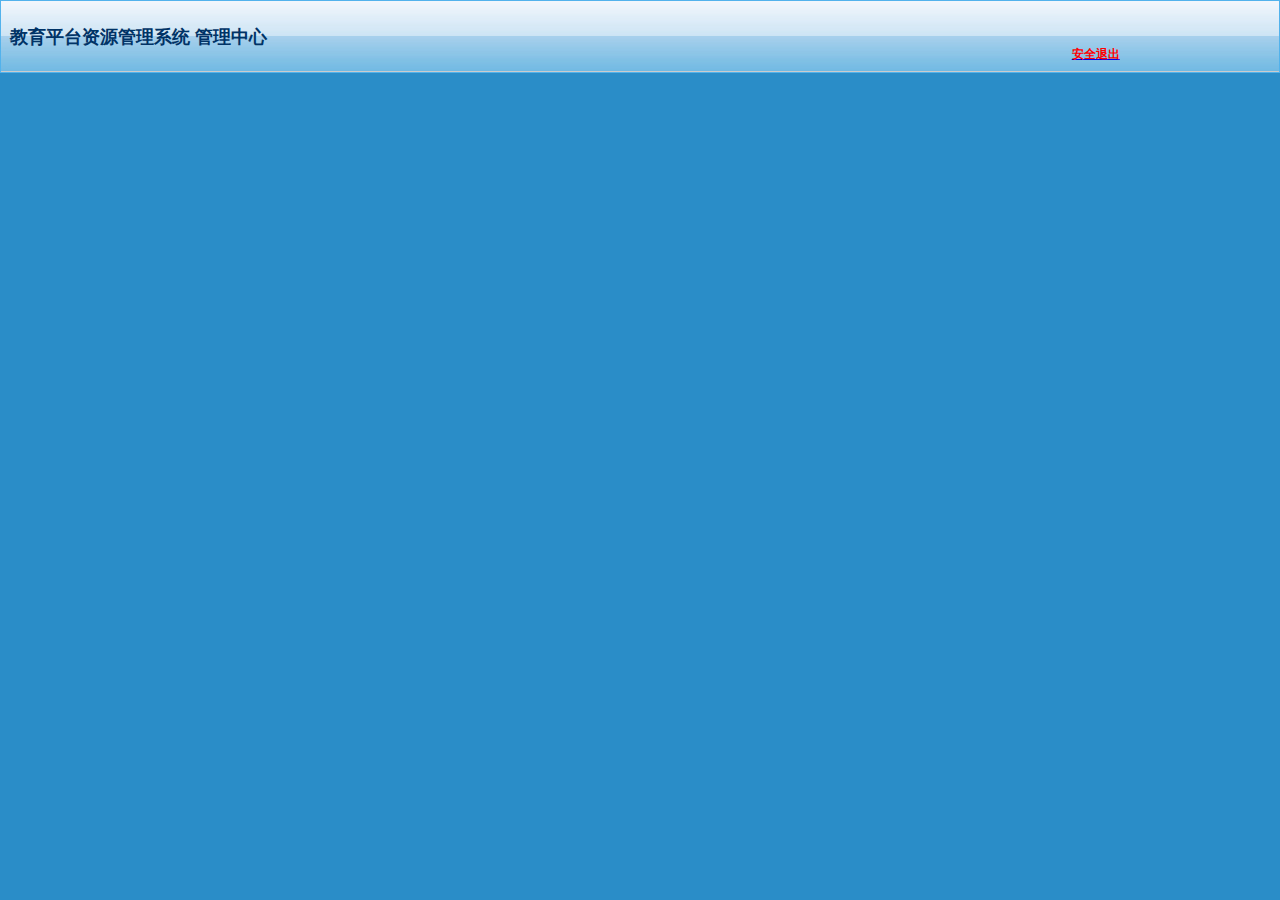
<file: WebRoot/pages/index/YHTop.htm>
﻿<!DOCTYPE HTML PUBLIC "-//W3C//DTD HTML 4.01 Transitional//EN" "http://www.w3c.org/TR/1999/REC-html401-19991224/loose.dtd">
<HTML xmlns="http://www.w3.org/1999/xhtml"><HEAD id=Head1><TITLE>顶部</TITLE>
<META http-equiv=Content-Type content="text/html; charset=utf-8">
<STYLE type=text/css>BODY {
	PADDING-RIGHT: 0px; PADDING-LEFT: 0px; PADDING-BOTTOM: 0px; MARGIN: 0px; PADDING-TOP: 0px; BACKGROUND-COLOR: #2a8dc8
}
BODY {
	FONT-SIZE: 12px; COLOR: #003366; FONT-FAMILY: Verdana, Arial, Helvetica, sans-serif
}
TD {
	FONT-SIZE: 12px; COLOR: #003366; FONT-FAMILY: Verdana, Arial, Helvetica, sans-serif
}
DIV {
	FONT-SIZE: 12px; COLOR: #003366; FONT-FAMILY: Verdana, Arial, Helvetica, sans-serif
}
P {
	FONT-SIZE: 12px; COLOR: #003366; FONT-FAMILY: Verdana, Arial, Helvetica, sans-serif
}
</STYLE>

<META content="MSHTML 6.00.2900.3492" name=GENERATOR></HEAD>
<BODY>
<FORM id=form1 name=form1 action=YHTop.aspx method=post>
<TABLE cellSpacing=0 cellPadding=0 width="100%" border=0>
  <TBODY>
  <TR>
    <TD width=10><IMG src="YHTop.files/new_001.jpg" border=0></TD>
    <TD background=YHTop.files/new_002.jpg><FONT size=4><B>教育平台资源管理系统 
      管理中心</B></FONT> </TD>
    <TD background=YHTop.files/new_002.jpg>
      <TABLE cellSpacing=0 cellPadding=0 width="100%" border=0>
        <TBODY>
        <TR>
          <TD align=right height=35></TD></TR>
        <TR>
          <TD height=35><A href="#" 
            target=_top><FONT color=red><B>安全退出</B></FONT></A> 
      </TD></TR></TBODY></TABLE></TD>
    <TD width=10><IMG src="YHTop.files/new_003.jpg" 
border=0></TD></TR></TBODY></TABLE></FORM></BODY></HTML>
</file>
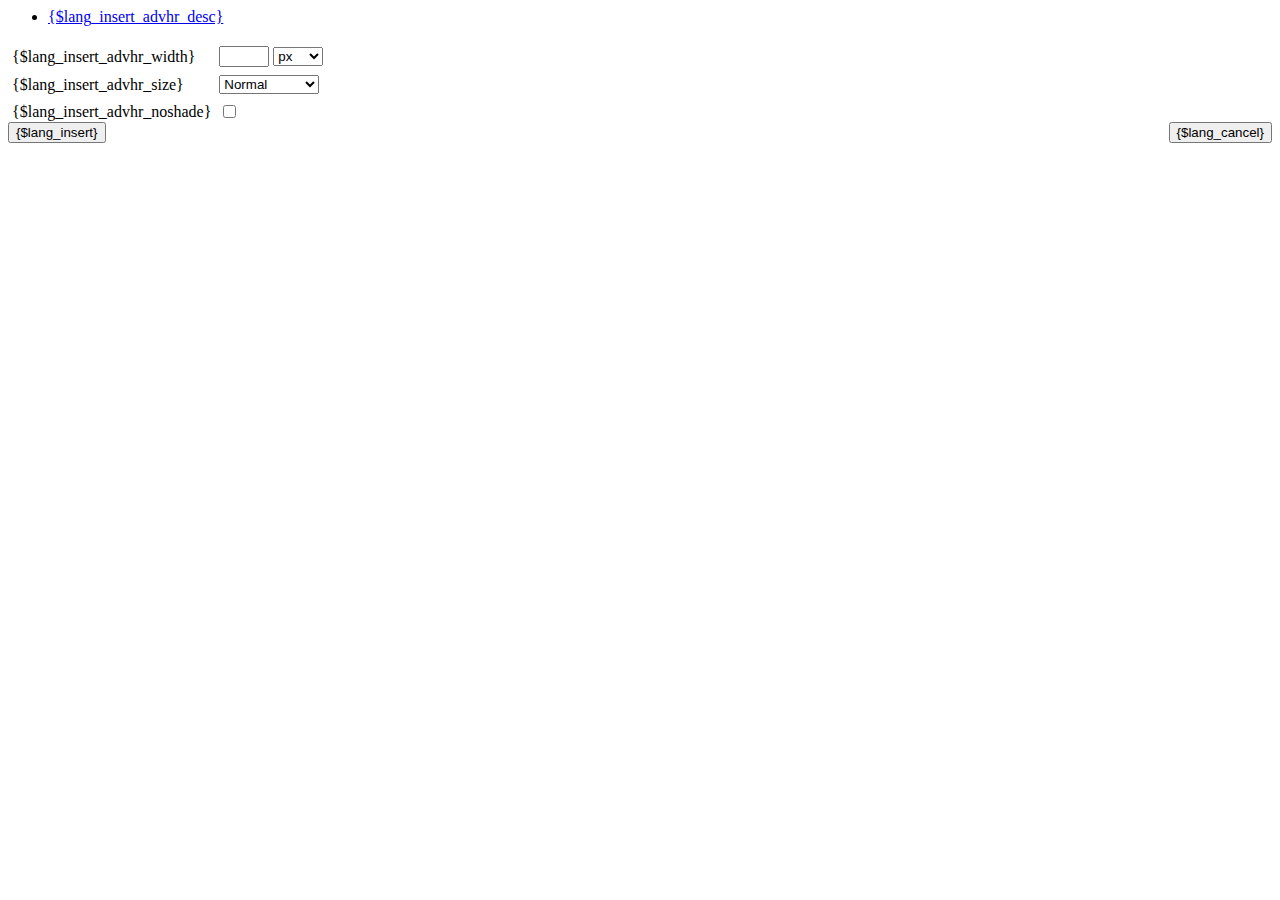
<file: WebRoot/js/jscripts/tiny_mce/plugins/advhr/rule.htm>
<html xmlns="http://www.w3.org/1999/xhtml">
<head>
	<title>{$lang_insert_advhr_desc}</title>
	<script language="javascript" type="text/javascript" src="../../tiny_mce_popup.js"></script>
	<script language="javascript" type="text/javascript" src="jscripts/rule.js"></script>
	<script language="javascript" type="text/javascript" src="../../utils/mctabs.js"></script>
	<link href="css/advhr.css" rel="stylesheet" type="text/css" />
	<base target="_self" />
</head>
<body onload="tinyMCEPopup.executeOnLoad('init();');">
<form onsubmit="insertHR();return false;" action="#">
	<div class="tabs">
		<ul>
			<li id="general_tab" class="current"><span><a href="javascript:mcTabs.displayTab('general_tab','general_panel');" onmousedown="return false;">{$lang_insert_advhr_desc}</a></span></li>
		</ul>
	</div>

	<div class="panel_wrapper">
		<div id="general_panel" class="panel current">
			<table border="0" cellpadding="4" cellspacing="0">
                    <tr>
                        <td><label for="width">{$lang_insert_advhr_width}</label></td>
                        <td nowrap="nowrap">
                            <input id="width" name="width" type="text" value="" />
                            <select name="width2" id="width2">
                                <option value="">px</option>
                                <option value="%">%</option>
                            </select>
                        </td>
                    </tr>
                    <tr>
                        <td><label for="size">{$lang_insert_advhr_size}</label></td>
                        <td><select id="size" name="size">
                            <option value="">Normal</option>
                            <option value="1">1</option>
                            <option value="2">2</option>
                            <option value="3">3</option>
                            <option value="4">4</option>
                            <option value="5">5</option>
                        </select></td>
                    </tr>
                    <tr>
                        <td><label for="noshade">{$lang_insert_advhr_noshade}</label></td>
                        <td><input type="checkbox" name="noshade" id="noshade" class="radio" /></td>
                    </tr>
            </table>
		</div>
	</div>

	<div class="mceActionPanel">
		<div style="float: left">
			<input type="button" id="insert" name="insert" value="{$lang_insert}" onclick="insertHR();" />
		</div>

		<div style="float: right">
			<input type="button" id="cancel" name="cancel" value="{$lang_cancel}" onclick="tinyMCEPopup.close();" />
		</div>
	</div>
</form>
</body>
</html>
</file>
<file: WebRoot/js/jscripts/tiny_mce/themes/advanced/docs/en/style.css>
body { background-color: #FFFFFF; }
body, td, .content { font-family: Verdana, Arial, helvetica, sans-serif; font-size: 12px; }
.title { font-family: Verdana, Arial, helvetica, sans-serif; font-size: 16px; font-weight: bold; }
.subtitle { font-size: 12px; font-weight: bold; }

.toc_ul, .toc_li { margin-left: 8px; line-height: 16px; }
.step_ol, .step_li { margin-left: 11px; line-height: 16px; }
img { border: #000000 solid 1px; }

a:visited { color: #666666; text-decoration: underline; }
a:active { color: #666666; text-decoration: underline; }
a:hover { color: #666666; text-decoration: underline; }
a { color: #666666; text-decoration: underline; }

.pageheader { border: #E0E0E0 solid 1px; }
.pagefooter { border: #E0E0E0 solid 1px; }
.sample { background-color: #FFFFFF; border: #000000 solid 1px; }
.samplecontent { font-size: 10px; }

.code { background-color: #FFFFFF; border: #000000 solid 1px; }
.codecontent { font-size: 10px; }
.codecontent a:visited { color: #666666; text-decoration: none; font-weight: bold }
.codecontent a:active { color: #666666; text-decoration: none; font-weight: bold  }
.codecontent a:hover { color: #666666; text-decoration: none; font-weight: bold  }
.codecontent a { color: #666666; text-decoration: none; font-weight: bold  }

hr { height: 1px; }
</file>
<file: WebRoot/pages/index/YHChannelApply.files/Style.css>
BODY {
	PADDING-RIGHT: 0px; PADDING-LEFT: 0px; PADDING-BOTTOM: 0px; MARGIN: 0px; PADDING-TOP: 0px
}
TD {
	FONT-SIZE: 12px; FONT-FAMILY: ����
}
DIV {
	FONT-SIZE: 12px; FONT-FAMILY: ����
}
P {
	FONT-SIZE: 12px; FONT-FAMILY: ����
}
SPAN {
	FONT-SIZE: 12px; FONT-FAMILY: ����
}
A {
	FONT-SIZE: 12px; FONT-FAMILY: ����
}
INPUT {
	FONT-SIZE: 12px; FONT-FAMILY: ����
}
TEXTAREA {
	FONT-SIZE: 12px; FONT-FAMILY: ����
}
SELECT {
	FONT-SIZE: 12px; FONT-FAMILY: ����
}
TABLE {
	BORDER-COLLAPSE: collapse
}
A:link {
	COLOR: #0055bb; TEXT-DECORATION: none
}
A:visited {
	COLOR: #0077bb; TEXT-DECORATION: none
}
A:hover {
	COLOR: #ff0000; TEXT-DECORATION: underline
}
.hidden {
	DISPLAY: none
}
.display {
	DISPLAY: block
}
.textbox {
	BORDER-RIGHT: #cccccc 1px solid; BORDER-TOP: #cccccc 1px solid; BORDER-LEFT: #cccccc 1px solid; COLOR: #333333; BORDER-BOTTOM: #cccccc 1px solid; HEIGHT: 17px; BACKGROUND-COLOR: #fdfdfd
}
.textarea {
	BORDER-RIGHT: #cccccc 1px solid; BORDER-TOP: #cccccc 1px solid; BORDER-LEFT: #cccccc 1px solid; COLOR: #333333; BORDER-BOTTOM: #cccccc 1px solid; BACKGROUND-COLOR: #fdfdfd
}
.button {
	BORDER-RIGHT: #888888 1px solid; BORDER-TOP: #f4f4f4 1px solid; BORDER-LEFT: #f4f4f4 1px solid; COLOR: #000000; PADDING-TOP: 2px; BORDER-BOTTOM: #888888 1px solid
}
.fileupload {
	BORDER-RIGHT: #eeeeee 1px solid; BORDER-TOP: #999999 1px solid; FONT-SIZE: 12px; BORDER-LEFT: #999999 1px solid; COLOR: #333333; BORDER-BOTTOM: #eeeeee 1px solid
}
.redinfo {
	COLOR: #ff0000
}
</file>
<file: WebRoot/pages/index/YHChannelApply.files/Manage.css>
BODY {
	PADDING-RIGHT: 0px; PADDING-LEFT: 0px; PADDING-BOTTOM: 0px; MARGIN: 0px; PADDING-TOP: 0px; BACKGROUND-COLOR: #2a8dc8
}
BODY {
	FONT-SIZE: 12px; FONT-FAMILY: ����
}
TD {
	FONT-SIZE: 12px; FONT-FAMILY: ����
}
DIV {
	FONT-SIZE: 12px; FONT-FAMILY: ����
}
P {
	FONT-SIZE: 12px; FONT-FAMILY: ����
}
SPAN {
	FONT-SIZE: 12px; FONT-FAMILY: ����
}
INPUT {
	FONT-SIZE: 12px; FONT-FAMILY: ����
}
TEXTAREA {
	FONT-SIZE: 12px; FONT-FAMILY: ����
}
SELECT {
	FONT-SIZE: 12px; FONT-FAMILY: ����
}
A {
	FONT-SIZE: 12px; FONT-FAMILY: ����
}
.manageHead {
	BORDER-RIGHT: #cccccc 1px solid; BORDER-TOP: #cccccc 1px solid; FONT-WEIGHT: bold; BORDER-LEFT: #cccccc 1px solid; COLOR: #000000; BORDER-BOTTOM: #cccccc 1px solid; BACKGROUND-COLOR: #f4f4f4
}
.manageHeadContent {
	BORDER-RIGHT: #eeeeee 1px solid; BORDER-TOP: #eeeeee 1px solid; BORDER-LEFT: #eeeeee 1px solid; COLOR: #333333; LINE-HEIGHT: 16pt; BORDER-BOTTOM: #eeeeee 1px solid; BACKGROUND-COLOR: #fdfdfd
}
.manageTitle {
	FONT-WEIGHT: bold; BACKGROUND-COLOR: #fbfbfb; TEXT-ALIGN: right
}
.manageMain {
	PADDING-LEFT: 10px; FONT-WEIGHT: bold; COLOR: #0055bb; HEIGHT: 28px; BACKGROUND-COLOR: #eeeeee
}
.productHead {
	BORDER-RIGHT: #cccccc 1px solid; BORDER-TOP: #cccccc 1px solid; FONT-WEIGHT: bold; BORDER-LEFT: #cccccc 1px solid; WIDTH: 80px; CURSOR: hand; COLOR: #0055bb; BORDER-BOTTOM: #cccccc 1px solid; BACKGROUND-COLOR: #eeeeee; TEXT-ALIGN: center
}
.productHeadClick {
	BORDER-RIGHT: #999999 1px solid; BORDER-TOP: #999999 1px solid; FONT-WEIGHT: bold; BORDER-LEFT: #999999 1px solid; WIDTH: 80px; CURSOR: hand; COLOR: #000000; BORDER-BOTTOM: #999999 1px solid; BACKGROUND-COLOR: #8fcfff; TEXT-ALIGN: center
}
.labelParent {
	PADDING-RIGHT: 5px; PADDING-LEFT: 5px; FONT-WEIGHT: bold; PADDING-BOTTOM: 5px; COLOR: #0055bb; PADDING-TOP: 5px
}
.menuBig {
	BORDER-RIGHT: #d8d0c8 0px solid; BORDER-TOP: #d8d0c8 0px solid; PADDING-LEFT: 10px; FONT-WEIGHT: bold; BORDER-LEFT: #d8d0c8 0px solid; CURSOR: hand; COLOR: #ffffff; BORDER-BOTTOM: #d8d0c8 0px solid; HEIGHT: 24px; BACKGROUND-COLOR: #666666
}
.menuSmall {
	BORDER-BOTTOM: #dddddd 1px solid; BACKGROUND-COLOR: #eeeeee
}
A.menuTop {
	BORDER-RIGHT: #999999 1px solid; PADDING-RIGHT: 4px; BORDER-TOP: #dddddd 1px solid; PADDING-LEFT: 4px; PADDING-BOTTOM: 4px; BORDER-LEFT: #dddddd 1px solid; PADDING-TOP: 4px; BORDER-BOTTOM: #999999 1px solid; BACKGROUND-COLOR: #ffffff
}
.orderTitle {
	FONT-WEIGHT: bold; COLOR: #ffffff; BACKGROUND-COLOR: #666666; TEXT-ALIGN: center
}
.orderFlagTitle {
	PADDING-LEFT: 5px; FONT-WEIGHT: bold; COLOR: #ffffff; HEIGHT: 24px; BACKGROUND-COLOR: #666666
}
.noDataDiv {
	BORDER-RIGHT: #cccccc 1px solid; PADDING-RIGHT: 15px; BORDER-TOP: #cccccc 1px solid; PADDING-LEFT: 15px; FONT-WEIGHT: bold; FONT-SIZE: 12px; PADDING-BOTTOM: 15px; BORDER-LEFT: #cccccc 1px solid; COLOR: #ff0000; PADDING-TOP: 15px; BORDER-BOTTOM: #cccccc 1px solid
}
.yes {
	FONT-WEIGHT: bold; COLOR: #0077bb
}
.no {
	FONT-WEIGHT: bold; COLOR: #ff0000
}
.textbox {
	HEIGHT: 15px
}
.textarea {
	
}
.button {
	HEIGHT: 22px
}
.fileupload {
	HEIGHT: 21px
}
</file>
<file: WebRoot/js/jscripts/tiny_mce/plugins/advhr/css/advhr.css>
input.radio {
	border: 1px none #000000;
	background-color: transparent;
	vertical-align: middle;
}

.panel_wrapper div.current {
	height: 80px;
}

#width {
	width: 50px;
	vertical-align: middle;
}

#width2 {
	width: 50px;
	vertical-align: middle;
}

#size {
	width: 100px;
}
</file>
